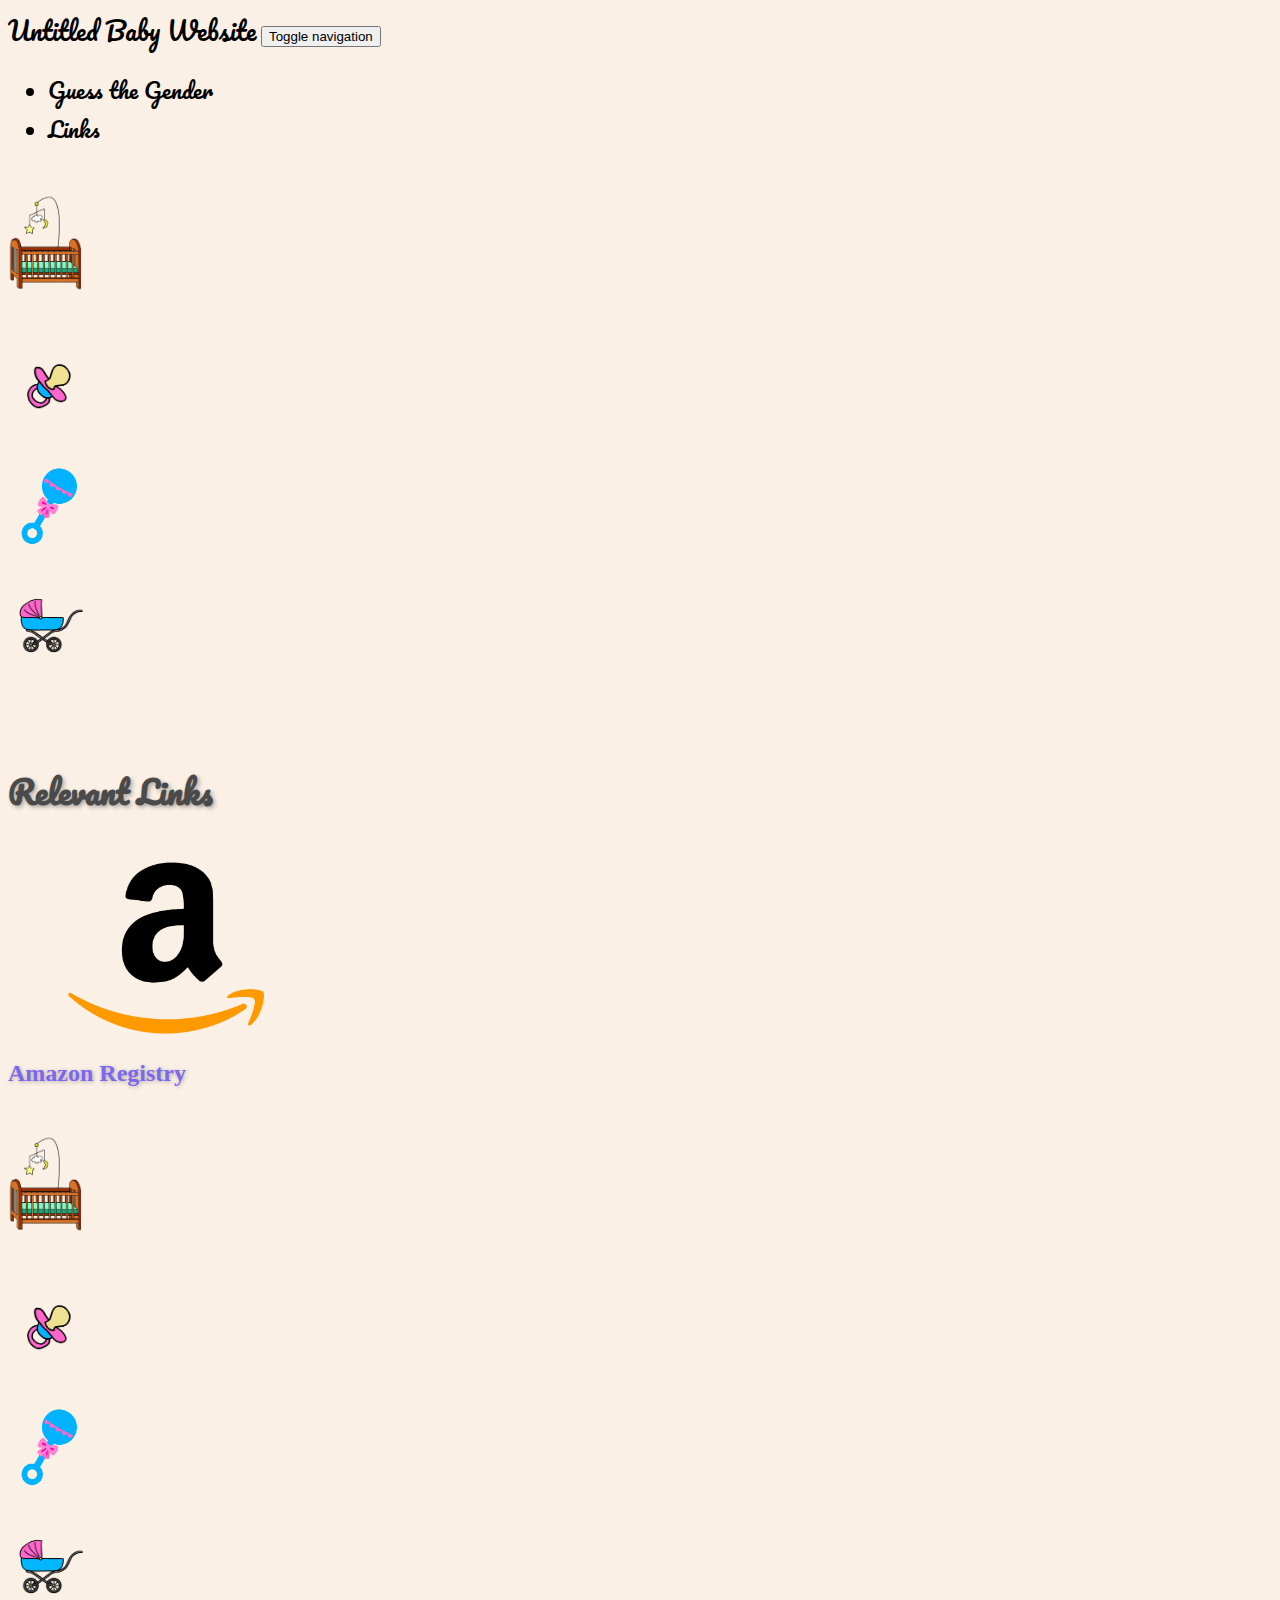
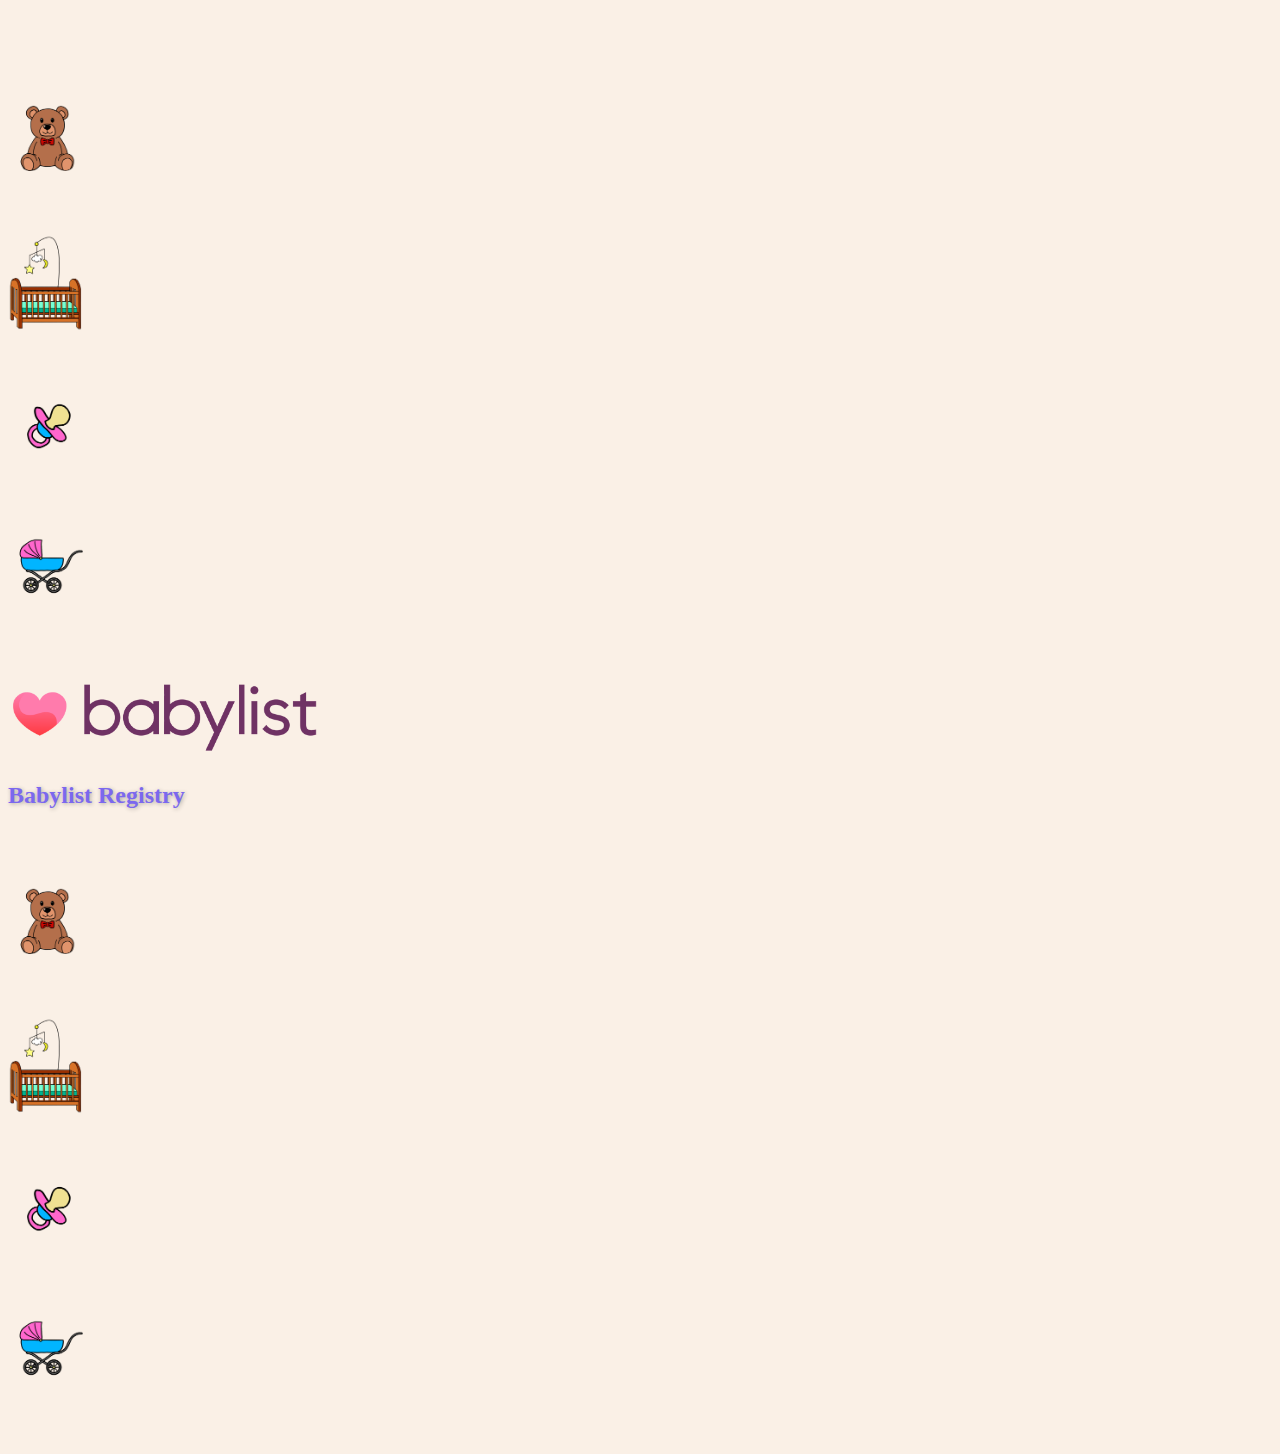
<file: links.html>
<!DOCTYPE html>
<html lang="en">
<head>
    <meta charset="UTF-8">
    <meta name="viewport" content="width=device-width, initial-scale=1.0">
    <title>Relevent Links</title>
    <link rel="icon" type="image/x-icon" href="Photos/rattle.png">
    <link rel="stylesheet" href="mainstyle.css">
    <link rel="stylesheet" href="links.css">
    <link href="https://cdn.jsdelivr.net/npm/bootstrap@5.3.7/dist/css/bootstrap.min.css" rel="stylesheet" 
        integrity="sha384-LN+7fdVzj6u52u30Kp6M/trliBMCMKTyK833zpbD+pXdCLuTusPj697FH4R/5mcr" crossorigin="anonymous">
    <script src="https://cdn.jsdelivr.net/npm/bootstrap@5.3.7/dist/js/bootstrap.bundle.min.js" 
        integrity="sha384-ndDqU0Gzau9qJ1lfW4pNLlhNTkCfHzAVBReH9diLvGRem5+R9g2FzA8ZGN954O5Q" crossorigin="anonymous"></script>
    <link rel="preconnect" href="https://fonts.googleapis.com">
    <link rel="preconnect" href="https://fonts.gstatic.com" crossorigin>
    <link href="https://fonts.googleapis.com/css2?family=Delius&family=Pacifico&display=swap" rel="stylesheet">

</head>
<body id="background">
    <nav class="navbar navbar-expand-md bg-body py-3" id="nav-main">
        <div class="container"> 
            <a href="index.html" id="home">Untitled Baby Website</a>
            <a class="navbar-brand d-flex align-items-center" href="#"></a>
            <button class="navbar-toggler" data-bs-toggle="collapse" data-bs-target="#navcol-3">
                <span class="visually-hidden">Toggle navigation</span>
                <span class="navbar-toggler-icon"></span>
            </button>
            <div id="navcol-3" class="collapse navbar-collapse">
                <ul class="navbar-nav mx-auto">
                    <!--<li class="nav-item"><a class="nav-link active" href="pref.html" id="pref">Preferences</a></li>-->
                    <li class="nav-item"><a class="nav-link" href="genguess.html" id="guess">Guess the Gender</a></li>
                    <li class="nav-item"><a class="nav-link" href="links.html" id="links">Links</a></li>
                </ul>
            </div>
        </div>
    </nav>
    
    <div class="d-flex">
        <!-- Left Side -->
        <div class="side-images d-flex flex-column align-items-center d-none d-md-flex">
            <img src="Photos/crib.png" alt="Crib">
            <img src="Photos/pacifier.png" alt="Pacifier">
            <img src="Photos/rattle.png" alt="Rattle">
            <img src="Photos/stroller.png" alt="Stroller">
            
        </div>

            <!-- Main Content -->
        <div class="flex-grow-1">
            <div class="container mt-2" id="link-background">
                <br><h1 class="text-center display-3" id="heading">Relevant Links</h1><br>
                <img src="Photos/Amazon.png" class="rounded-4 mx-auto d-block" alt="" id="registry-photo"> <br>

                <h2 class="text-center">
                    <a href="https://www.amazon.com/baby-reg/makena-hardwick-april-2026-phoenix/2P1OM74B18HJF?ref_=cm_sw_r_cp_ud_dp_XZ1M79B9GN9158YARJEQ" 
                        target="_blank" id="link-styling">Amazon Registry
                    </a>
                </h2>
            </div>
        </div>
    
            <!-- Right Side -->
        <div class="side-images d-flex flex-column align-items-center d-none d-md-flex">
            <img src="Photos/crib.png" alt="Crib">
            <img src="Photos/pacifier.png" alt="Pacifier">
            <img src="Photos/rattle.png" alt="Rattle">
            <img src="Photos/stroller.png" alt="Stroller">
        </div>
    </div>
    <div class="d-flex mt-1">
            <!-- Left Side -->
        <div class="side-images d-flex flex-column align-items-center d-none d-md-flex">
            <img src="Photos/teddy.png" alt="teddy">
            <img src="Photos/crib.png" alt="crib">
            <img src="Photos/pacifier.png" alt="pacifier">
            <img src="Photos/stroller.png" alt="Stroller">
        </div>

            <!-- Main Content -->
        <div class="flex-grow-1">
            <div class="container" id="link-background">
                <img src="Photos/babylist.png" class="rounded-4 mx-auto d-block" alt="" id="registry-photo"> <br>

                <h2 class="text-center">
                    <a href="https://my.babylist.com/makena-hardwick" 
                        target="_blank" id="link-styling">Babylist Registry
                    </a>
                </h2><br>
            </div>
        </div>
    

        <!-- Right Side -->
        <div class="side-images d-flex flex-column align-items-center d-none d-md-flex">
            <img src="Photos/teddy.png" alt="teddy">
                <img src="Photos/crib.png" alt="crib">
                <img src="Photos/pacifier.png" alt="pacifier">
                <img src="Photos/stroller.png" alt="Stroller">
        </div>
    </div>

</body>
</html>
</file>
<file: mainstyle.css>
#nav-main {
color: var(--bs-primary);
    background: linear-gradient(90deg, var(--bs-primary), #da47cb 100%), rgb(254,254,254);
    box-shadow: 1px 1px 5px var(--bs-navbar-hover-color);
    font-family: pacifico;
    font-size: large;
}

#home {
color: var(--bs-light);
font-size: 25px;
}

#pref {
color: var(--bs-light);

}

#guess {
color: var(--bs-light);
margin-right: 50px;
font-size: 22px;
}

#links {
    color: var(--bs-light);
    font-size: 22px;
}

a:link {
    text-decoration: none;
}

#background {
    background-color: #faf0e6;
}

.side-images {
  width: 100px;
  padding: 1rem 0;
  background-color: transparent;
}

.side-images img {
  width: 80px;
  margin-bottom: 1rem;
}

.content-wrapper {
  max-width: 800px;
  margin: 0 auto;
  padding: 2rem;
  background-color: white;
}
</file>
<file: links.css>
#heading {
    color: #4a4a4a;
    font-family: pacifico;
    cursor: default;
    text-shadow: 2px 2px 4px rgba(0, 0, 0, 0.3);
}

#registry-photo {
    width: 25%;
    border-color: #d9c8b3;
}

#link-styling {
    color: #7b68ee;
    display: inline-block;
    text-shadow: 1px 1px 4px rgba(0,0,0,0.3);
}

#link-styling:hover {
    transform: scale(1.05);
}
</file>
